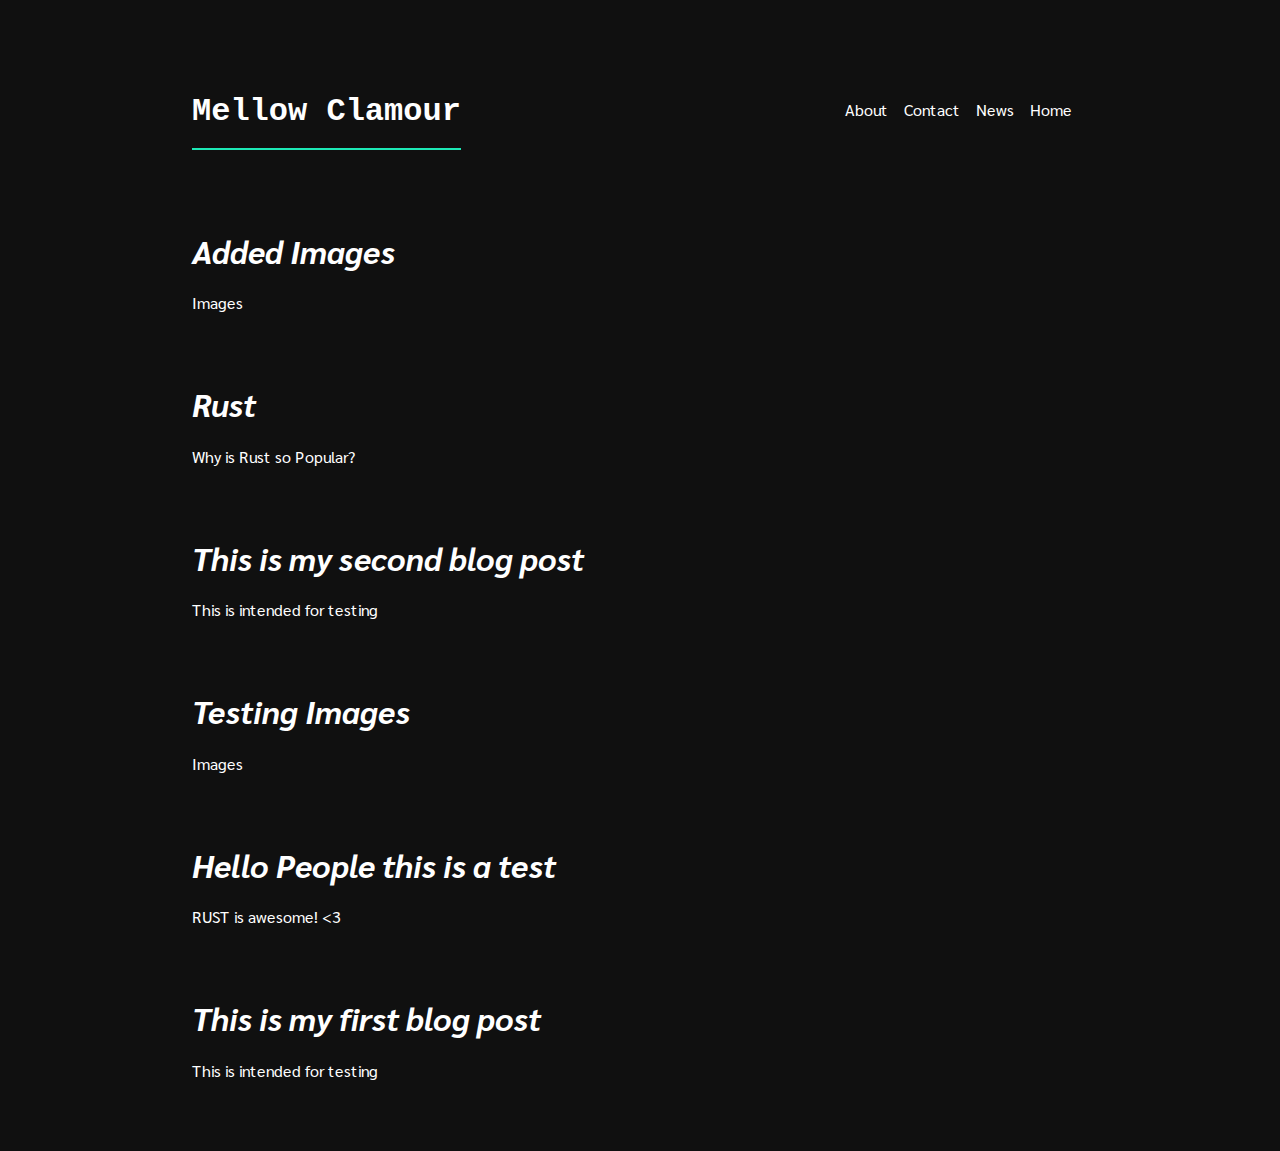
<file: index.html>
<!DOCTYPE html>
<html lang="en">

<head>
    <title>Homepage</title>
    <link rel="stylesheet" href="style.css" />
</head>

<body>
<nav>
    <ul id="nav">
        <li class="navlink" id="website-title">
            <a href="#">Mellow Clamour</a>
        </li>
        <li class="navlink"><a class="active" href="#home">Home</a></li>
        <li class="navlink"><a href="#news">News</a></li>
        <li class="navlink"><a href="#contact">Contact</a></li>
        <li class="navlink"><a href="#about">About</a></li>
    </ul>
</nav><div class="blog-listing">
  <h1 class="blog-title"><a href="blog/testing/fifth_post_post.html">Added Images</a></h1>
  <p class="blog-summary">
    Images
  </p>
</div>
<div class="blog-listing">
  <h1 class="blog-title"><a href="blog/Elitism/third_post_post.html">Rust</a></h1>
  <p class="blog-summary">
    Why is Rust so Popular?
  </p>
</div>
<div class="blog-listing">
  <h1 class="blog-title"><a href="./blog/hello/second_post_post.html">This is my second blog post</a></h1>
  <p class="blog-summary">
    This is intended for testing
  </p>
</div>
<div class="blog-listing">
  <h1 class="blog-title"><a href="blog/testing/testingImages_post.html">Testing Images</a></h1>
  <p class="blog-summary">
    Images
  </p>
</div>
<div class="blog-listing">
  <h1 class="blog-title"><a href="blog/Blog/fourth_post_post.html">Hello People this is a test </a></h1>
  <p class="blog-summary">
    RUST is awesome! &lt;3
  </p>
</div>
<div class="blog-listing">
  <h1 class="blog-title"><a href="./blog/hello/first_post_post.html">This is my first blog post</a></h1>
  <p class="blog-summary">
    This is intended for testing
  </p>
</div>
</body>

</html>
</file>
<file: style.css>
@import url("https://fonts.googleapis.com/css2?family=Cousine:ital,wght@1,700&family=PT+Sans&family=Sarabun:ital,wght@0,400;1,600&display=swap");

* {
  font-family: "Sarabun", sans-serif;
  background-color: #101010;
  color: white;
}

body {
  margin: 0 15%;
  padding-top: 10px;
  height: 100%;
}

#nav {
  list-style-type: none;
  margin-top: 65px;
  padding: 0;
  overflow: hidden;
  margin-bottom: 80px;
}

.navlink {
  float: right;
}

.navlink a {
  display: block;
  color: white;
  text-align: center;
  padding: 24px 0px;
  padding-right: 16px;
  text-decoration: none;
}

#website-title {
  float: left;
}

#website-title a {
  padding: 18px 0px;
  border-bottom: 2px solid #1de9b6;

  font-weight: bold;
  font-size: xx-large;
  font-family: "Cousine", sans-serif !important;
}

.blog-title {
  font-style: italic;
  font-kerning: auto;
  color: #1de9b6;
}

.blog-summary {
  width: clamp(500px, 50%, 672px);
}

.blog-listing {
  margin-bottom: 70px;
}

a {
  text-decoration: none;
}

.blogpost {
  margin-bottom: 10vh;
  margin-right: 30%;
}
</file>
